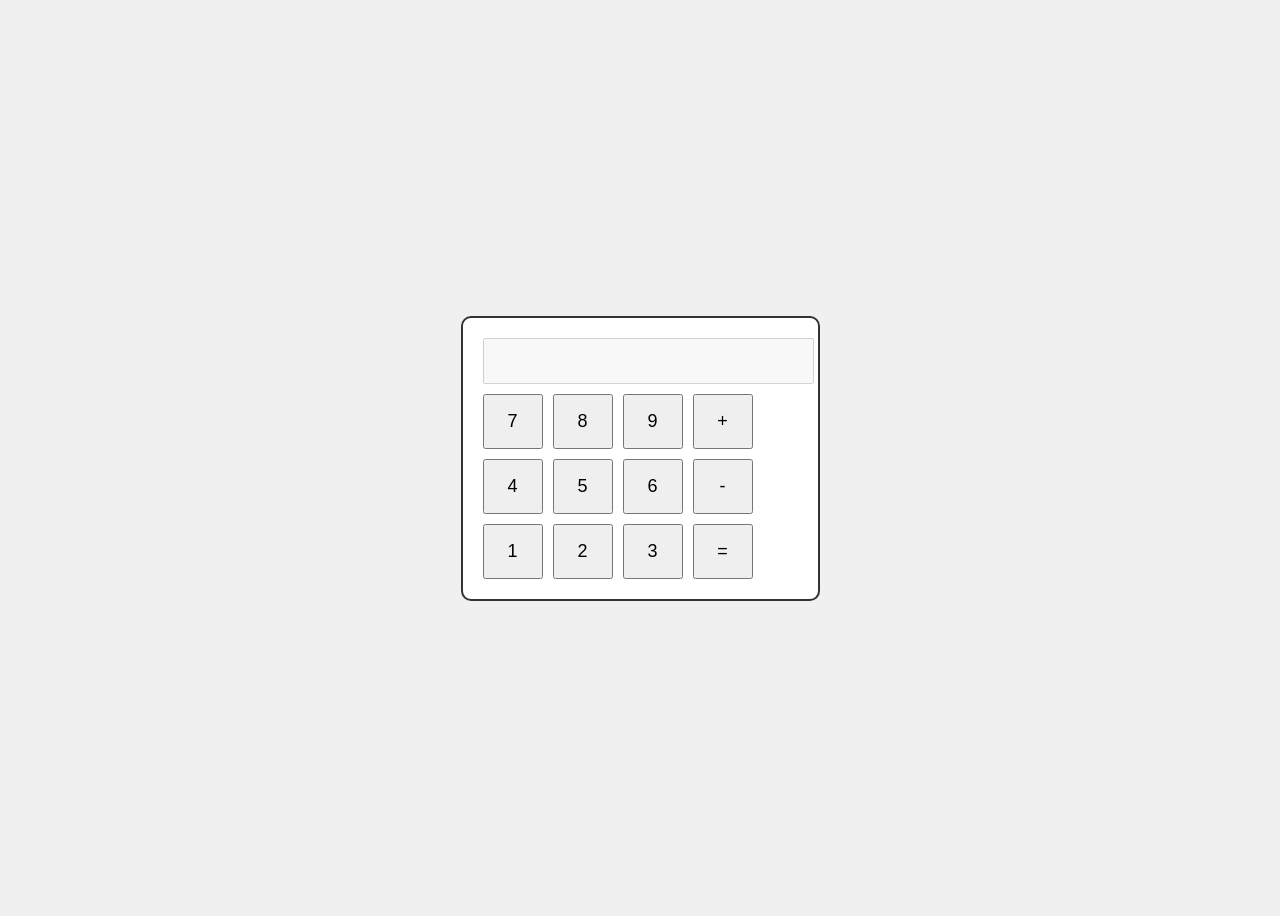
<file: calculator codesoft/index.html>
<!DOCTYPE html>
<html lang="en">
<head>
    <meta charset="UTF-8">
    <title>Calculator</title>
    <link rel="stylesheet" href="style.css">
</head>
<body>
    <div class="calculator">
        <input type="text" id="display"disabled>
        <div class="buttons">
            <button onclick="appendValue('7')">7</button>
            <button onclick="appendValue('8')">8</button>
            <button onclick="appendValue('9')">9</button>
            <button onclick="appendValue('+')">+</button>


            <button onclick="appendValue('4')">4</button>
            <button onclick="appendValue('5')">5</button>
            <button onclick="appendValue('6')">6</button>
            <button onclick="appendValue('-')">-</button>

            <button onclick="appendValue('1')">1</button>
            <button onclick="appendValue('2')">2</button>
            <button onclick="appendValue('3')">3</button>
            <button onclick="calculateResult('=')">=</button>
            </div>
            </div>
            <script src="script.js"></script>

</body>
</html>
</file>
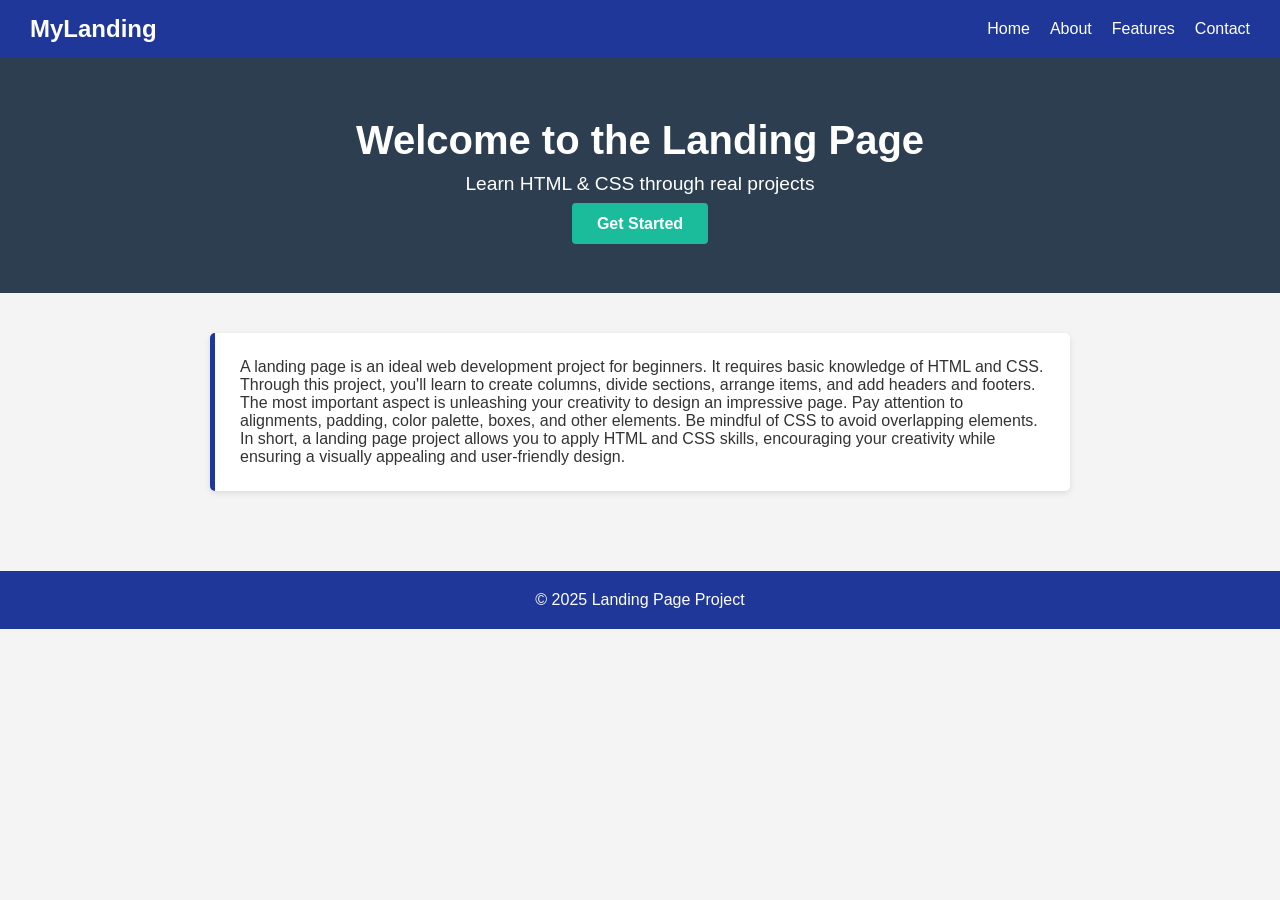
<file: landing page codesoft/index.html>
<!DOCTYPE html>
<html lang="en">
<head>
  <meta charset="UTF-8">
  <meta name="viewport" content="width=device-width, initial-scale=1.0">
  <title>Landing Page</title>
  <link rel="stylesheet" href="style.css">
</head>
<body>

  <nav>
    <div class="logo">MyLanding</div>
    <ul class="nav-links">
      <li><a href="#">Home</a></li>
      <li><a href="#">About</a></li>
      <li><a href="#">Features</a></li>
      <li><a href="#">Contact</a></li>
    </ul>
  </nav>

  <header class="hero">
    <h1>Welcome to the Landing Page</h1>
    <p>Learn HTML & CSS through real projects</p>
    <a href="#" class="cta-button">Get Started</a>
  </header>

  <main>
    <section class="intro">
      <p>
        A landing page is an ideal web development project for beginners. It requires basic knowledge of HTML and CSS. Through this project, you'll learn to create columns, divide sections, arrange items, and add headers and footers.
      </p>
      <p>
        The most important aspect is unleashing your creativity to design an impressive page. Pay attention to alignments, padding, color palette, boxes, and other elements. Be mindful of CSS to avoid overlapping elements.
      </p>
      <p>
        In short, a landing page project allows you to apply HTML and CSS skills, encouraging your creativity while ensuring a visually appealing and user-friendly design.
      </p>
    </section>
  </main>

  <footer>
    <p>&copy; 2025 Landing Page Project</p>
  </footer>

</body>
</html>
</file>
<file: calculator codesoft/style.css>
body {
  display: flex;
  justify-content: center;
  align-items: center;
  height: 100vh;
  background-color: #f0f0f0;
}

.calculator {
  border: 2px solid #333;
  padding: 20px;
  border-radius: 10px;
  background: white;
}

#display {
  width: 100%;
  height: 40px;
  font-size: 24px;
  margin-bottom: 10px;
  text-align: right;
  padding-right: 10px;
}

.buttons {
  display: grid;
  grid-template-columns: repeat(4, 60px);
  gap: 10px;
}

button {
  padding: 15px;
  font-size: 18px;
  cursor: pointer;
}
</file>
<file: landing page codesoft/style.css>
* {
  margin: 0;
  padding: 0;
  box-sizing: border-box;
}

body {
  font-family: 'Segoe UI', Tahoma, Geneva, Verdana, sans-serif;
  background-color: #f4f4f4;
  color: #333;
}

nav {
  background-color: #1e3799;
  color: white;
  padding: 15px 30px;
  display: flex;
  justify-content: space-between;
  align-items: center;
}

.logo {
  font-size: 1.5rem;
  font-weight: bold;
}

.nav-links {
  list-style: none;
  display: flex;
  gap: 20px;
}

.nav-links li a {
  color: white;
  text-decoration: none;
  font-weight: 500;
}

.hero {
  background-color: #2c3e50;
  color: white;
  text-align: center;
  padding: 60px 20px;
}

.hero h1 {
  font-size: 2.5rem;
  margin-bottom: 10px;
}

.hero p {
  font-size: 1.2rem;
  margin-bottom: 20px;
}

.cta-button {
  background-color: #1abc9c;
  color: white;
  padding: 12px 25px;
  text-decoration: none;
  font-weight: bold;
  border-radius: 4px;
  transition: background-color 0.3s ease;
}

.cta-button:hover {
  background-color: #16a085;
}

main {
  padding: 40px 20px;
  max-width: 900px;
  margin: auto;
}

.intro {
  background-color: white;
  padding: 25px;
  border-left: 5px solid #1e3799;
  border-radius: 5px;
  box-shadow: 0 2px 6px rgba(0, 0, 0, 0.1);
}

footer {
  text-align: center;
  padding: 20px;
  background-color: #1e3799;
  color: white;
  margin-top: 40px;
}
</file>
